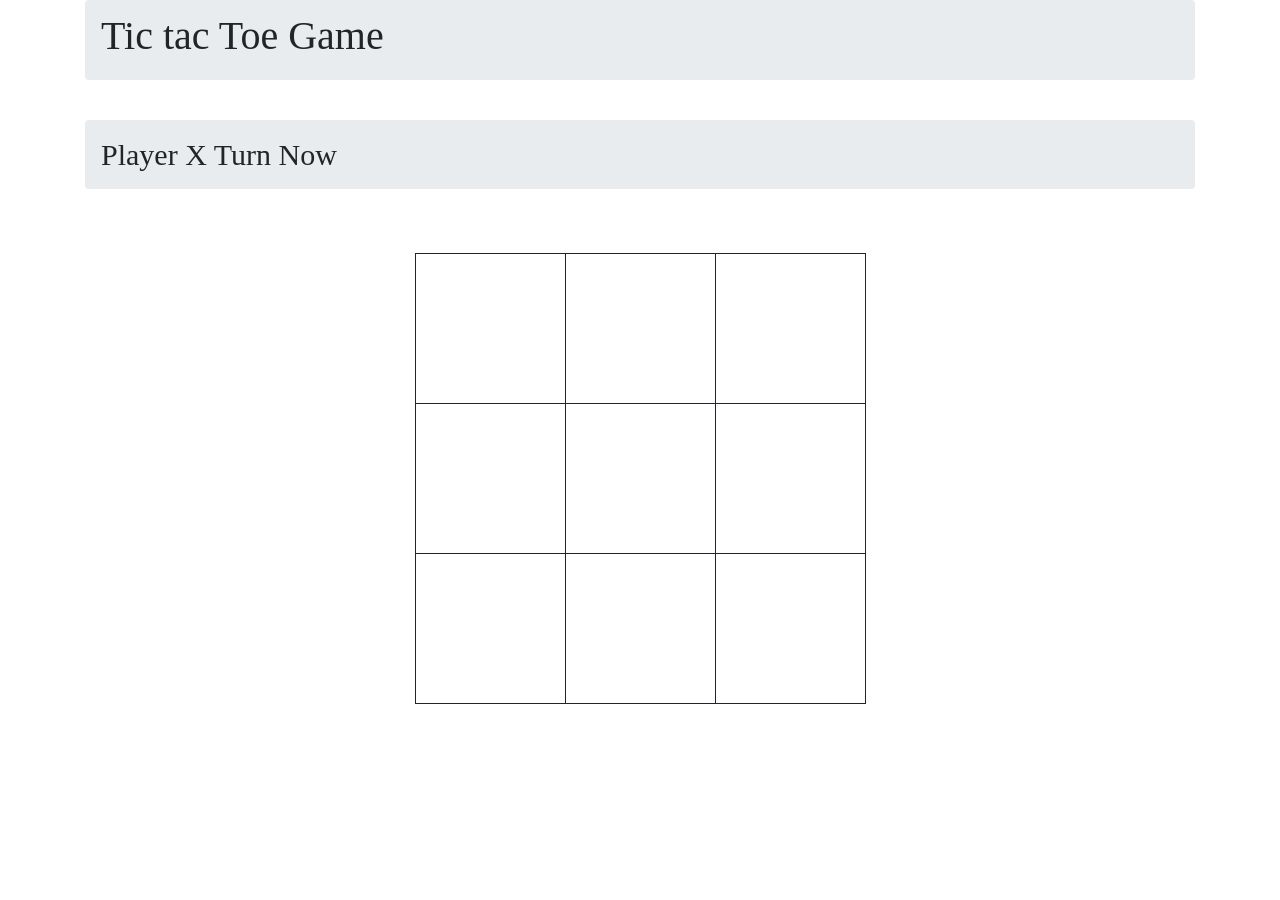
<file: Index.html>
<!DOCTYPE HTML>
<html>
    <head>
        <title>Welcome</title>
        <link href="https://fonts.googleapis.com/css?family=Srisakdi" rel="stylesheet">
        <link rel="stylesheet" href="https://maxcdn.bootstrapcdn.com/bootstrap/4.0.0/css/bootstrap.min.css" integrity="sha384-Gn5384xqQ1aoWXA+058RXPxPg6fy4IWvTNh0E263XmFcJlSAwiGgFAW/dAiS6JXm" crossorigin="anonymous">
        <style>
            td{
                height: 150px;
                width:150px;
                text-align: center;
                font-size: 70px;
                border: solid 1px;
            }
            *{
                font-family: 'Yellowtail', cursive;
                }
            #usermsg{
                font-size: 30px;
            }
            

        </style>
        <script>

            document.turn = "X";

            function userTurn(msg){

                 var usermsg = document.turn;
                var usetext = "Player"+ "  " + usermsg +" " +"Turn Now";

              document.getElementById("usermsg").innerText=usetext; 
            }

            function userMove(event){              
                if(event.innerText == ""){
                    event.innerText = document.turn;
                     var result = checkWinner(document.turn);
                    if(result){
                        alert(" Player"+ "  "+ document.turn + " Won " + "   " +"* When You Press Ok Page Will Reload*");
                        location.reload();
                    }
                    switchUser();

                   
                   
                }else{
                    var errormsg = "That box Alredy Filled Try other";
                    document.getElementById("usermsg").innerText = errormsg;
                }
               
            }

           function switchUser(){
             //  console.log(getData(1));

               if(document.turn == "X"){
                   document.turn = "O";
               }else{
                   document.turn = "X";
               }
               userTurn();
           }

           function getData(value){

                return document.getElementById("num"+value).innerHTML;

           }

           function checkWinner(compare){

                var result = false;


                var one = getData(1);
                var two = getData(2);
                var three = getData(3);

                var four = getData(4);
                var five = getData(5);
                var six = getData(6);

                var seven = getData(7);
                var eight = getData(8);
                var nine = getData(9);

                if(one == compare && two == compare && three == compare || four == compare && five == compare && six == compare || seven == compare && eight == compare && nine == compare){

                    result = true;
                }

                if(one == compare && four == compare && seven == compare || two == compare && five == compare && eight == compare || three == compare && six == compare && nine == compare){

                    result = true;
                }

                if(one == compare && five == compare && nine == compare || three == compare && five == compare && seven == compare){
                    result = true;
                }

            return result;

           }

            </script>
    </head>
 <body onload="userTurn();">
    <div class="container">
     <center>
        <div class="breadcrumb"> <h1>Tic tac Toe Game</h1></div>
         <br>
     <div id="usermsg" class="breadcrumb"> Userturn goes here </div>
     <br>
     <br>
     <table border="1">
         <tr>
             <td id="num1" onclick="userMove(this);"></td>
             <td id="num2" onclick="userMove(this);"></td>
             <td  id="num3" onclick="userMove(this);"></td>
         </tr>
         <tr>
                <td  id="num4" onclick="userMove(this);"></td>
                <td  id="num5" onclick="userMove(this);"></td>
                <td id="num6" onclick="userMove(this);"></td>
            </tr>
            <tr>
                    <td id="num7" onclick="userMove(this);"></td>
                    <td  id="num8" onclick="userMove(this);"></td>
                    <td  id="num9" onclick="userMove(this);"></td>
                </tr>
    </table>
</center>
</div>
</body>
</html>
</file>
